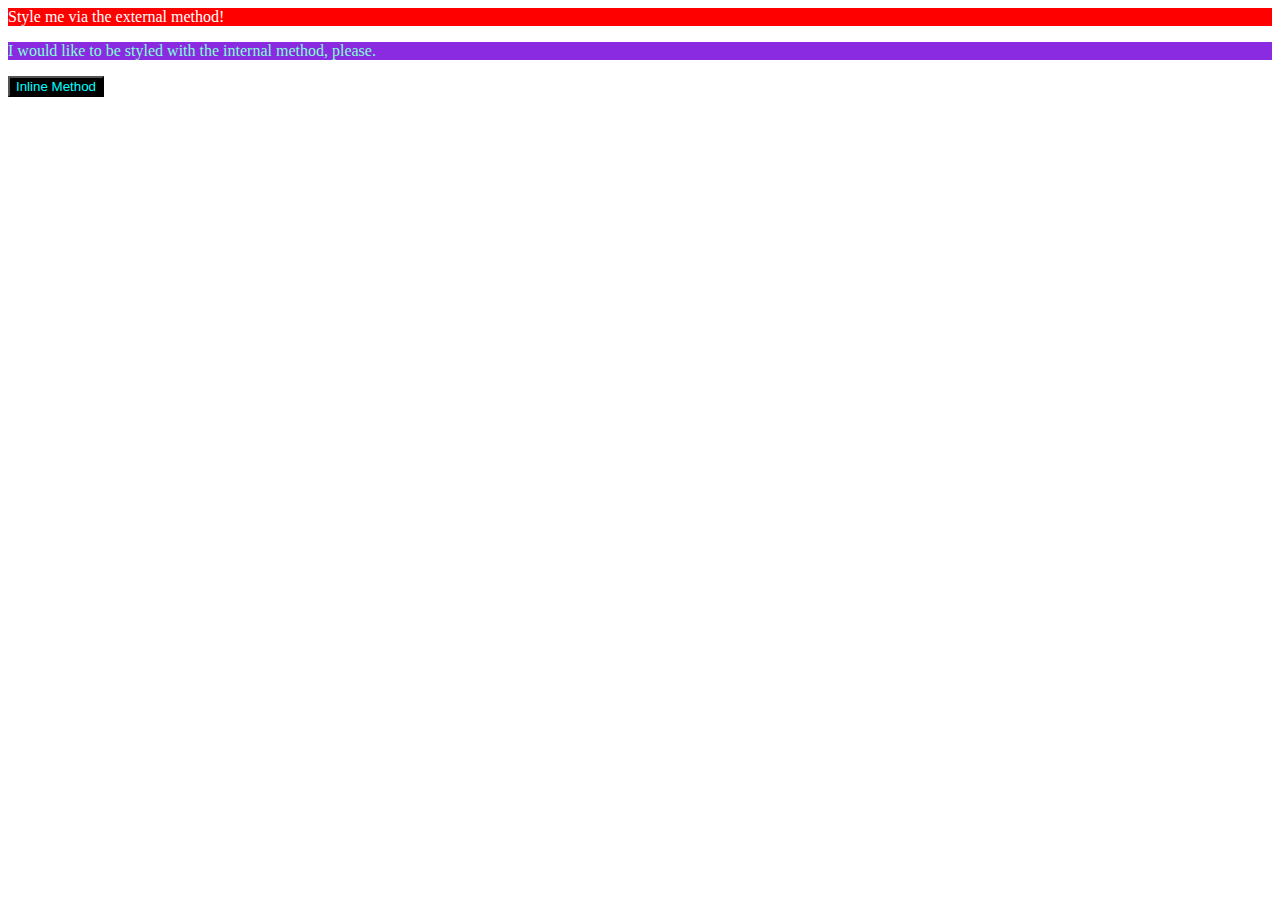
<file: foundations/01-css-methods/index.html>
<!DOCTYPE html>
<html lang="en">
  <head>
    <meta charset="UTF-8">
    <meta http-equiv="X-UA-Compatible" content="IE=edge">
    <meta name="viewport" content="width=device-width, initial-scale=1.0">
    <title>Methods for Adding CSS</title>
    <link rel="stylesheet" href="styles.css">
    <style>
      p {
        color: aquamarine;
        background-color:blueviolet;
      }
    </style>
  </head>

  <body>
    <div>Style me via the external method!</div>
    <p>I would like to be styled with the internal method, please.</p>
    <button style="color: aqua; background-color: black;" >Inline Method</button>
  </body>
</html>
</file>
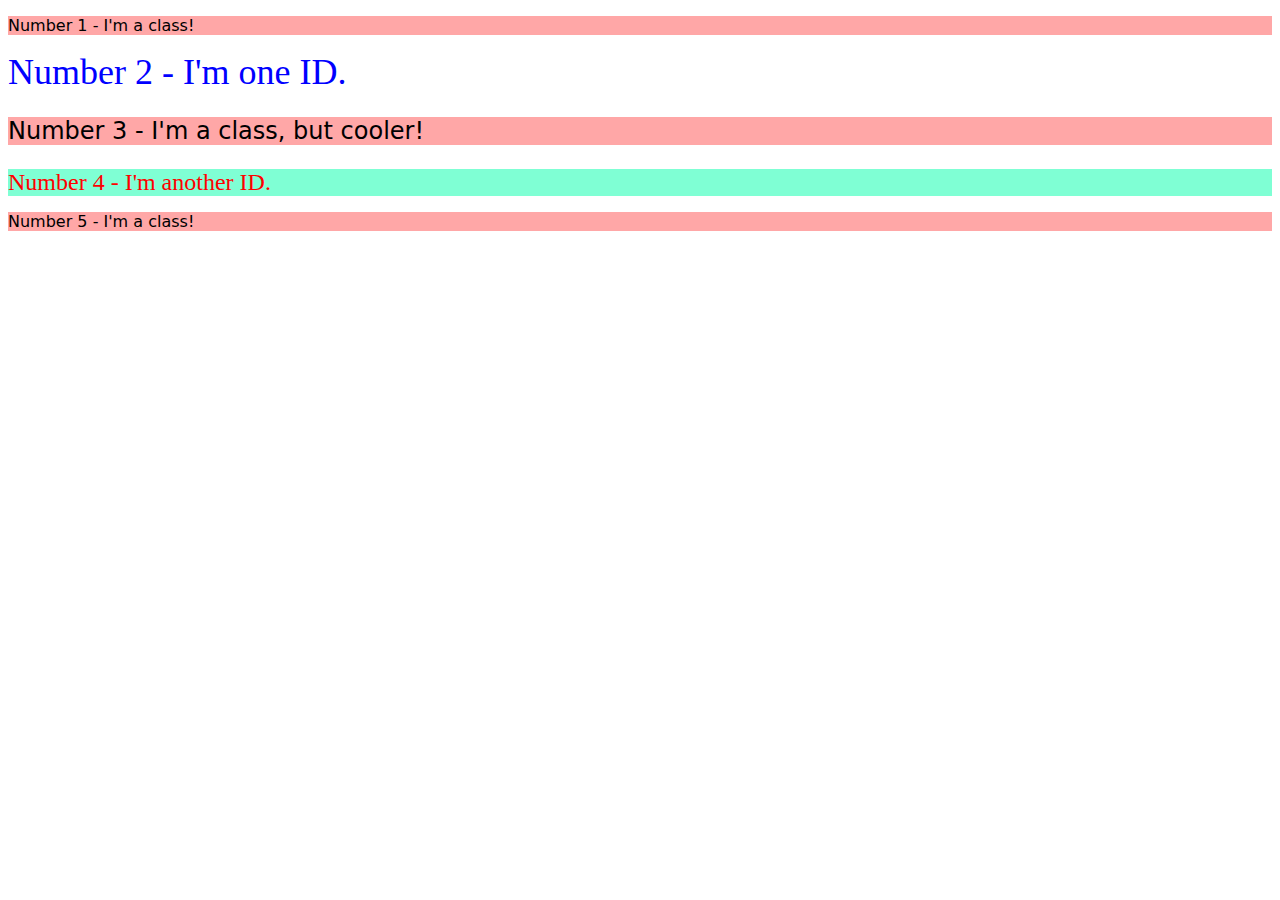
<file: foundations/02-class-id-selectors/index.html>
<!DOCTYPE html>
<html lang="en">
  <head>
    <meta charset="UTF-8">
    <meta http-equiv="X-UA-Compatible" content="IE=edge">
    <meta name="viewport" content="width=device-width, initial-scale=1.0">
    <title>Class and ID Selectors</title>
    <link rel="stylesheet" href="style.css">
  </head>
  <body>
    <p class="odd">Number 1 - I'm a class!</p>
    <div class="even">Number 2 - I'm one ID.</div>
    <p class="odd adjust-font-size">Number 3 - I'm a class, but cooler!</p>
    <div id="four" class="even adjust-font-size">Number 4 - I'm another ID.</div>
    <p class="odd">Number 5 - I'm a class!</p>
  </body>
</html>
</file>
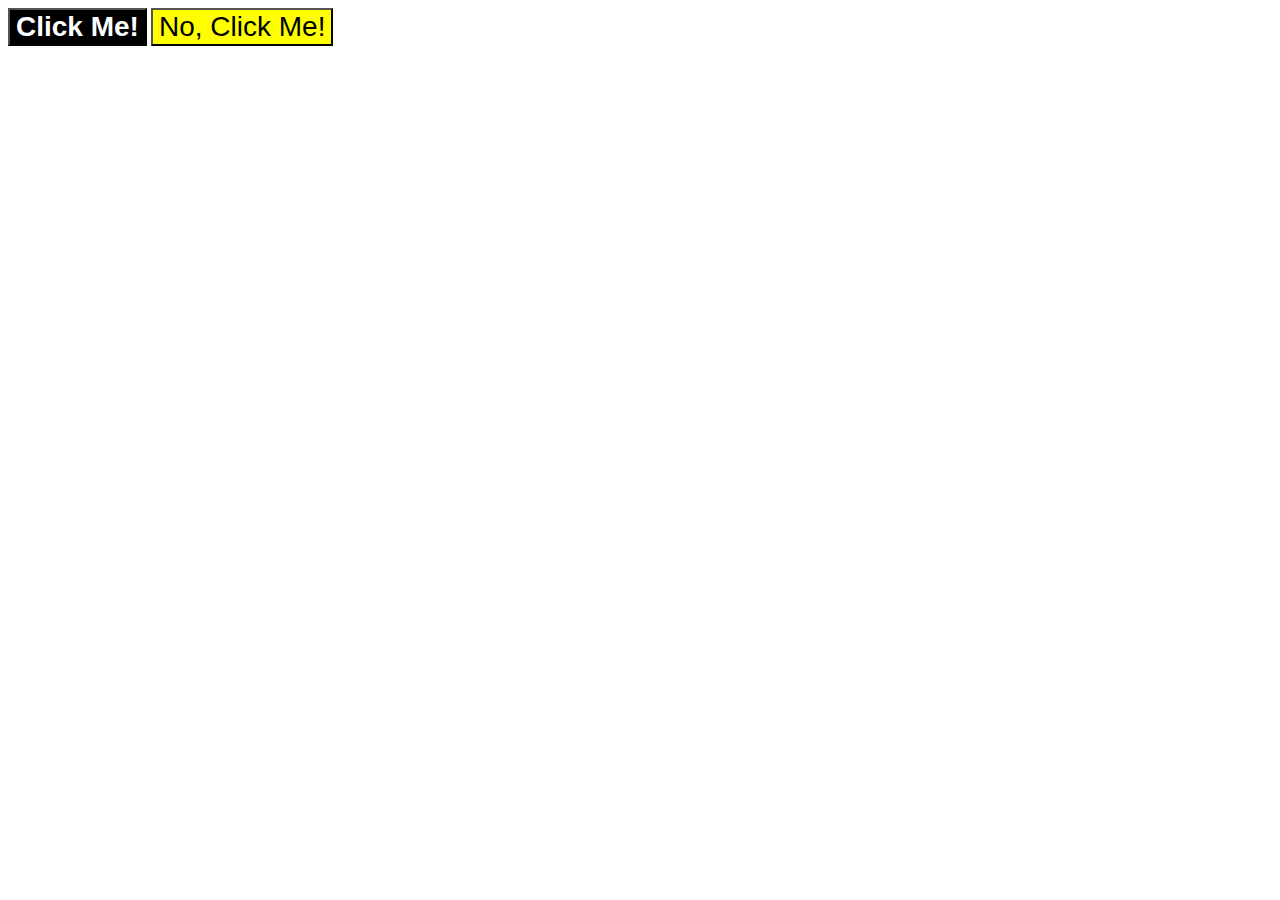
<file: foundations/03-grouping-selectors/index.html>
<!DOCTYPE html>
<html lang="en">
  <head>
    <meta charset="UTF-8">
    <meta http-equiv="X-UA-Compatible" content="IE=edge">
    <meta name="viewport" content="width=device-width, initial-scale=1.0">
    <title>Grouping Selectors</title>
    <link rel="stylesheet" href="style.css">
  </head>
  <body>
    <button class="both one">Click Me!</button>
    <button class="both two">No, Click Me!</button>
  </body>
</html>
</file>
<file: foundations/01-css-methods/styles.css>
div {
    color: white;
    background-color: red;
}
</file>
<file: foundations/02-class-id-selectors/style.css>
.odd {
  background-color: rgb(255, 167, 167);
  font-family: Verdana, "DejaVu Sans", sans-serif;
}

.even {
    color: #0000ff;
  font-size: 36px;
}

.adjust-font-size {
    font-size: 24px;
  }

#four {
    background-color: aquamarine;
    color: red;
}
</file>
<file: foundations/03-grouping-selectors/style.css>
.both {
    font-size: 28px;
    font-family: Helvetica, 'Times New Roman', sans-serif;
}

.one {
    background-color: black;
    color: white;
    font-weight: bold;
}

.two {
    background-color: yellow;
}
</file>
